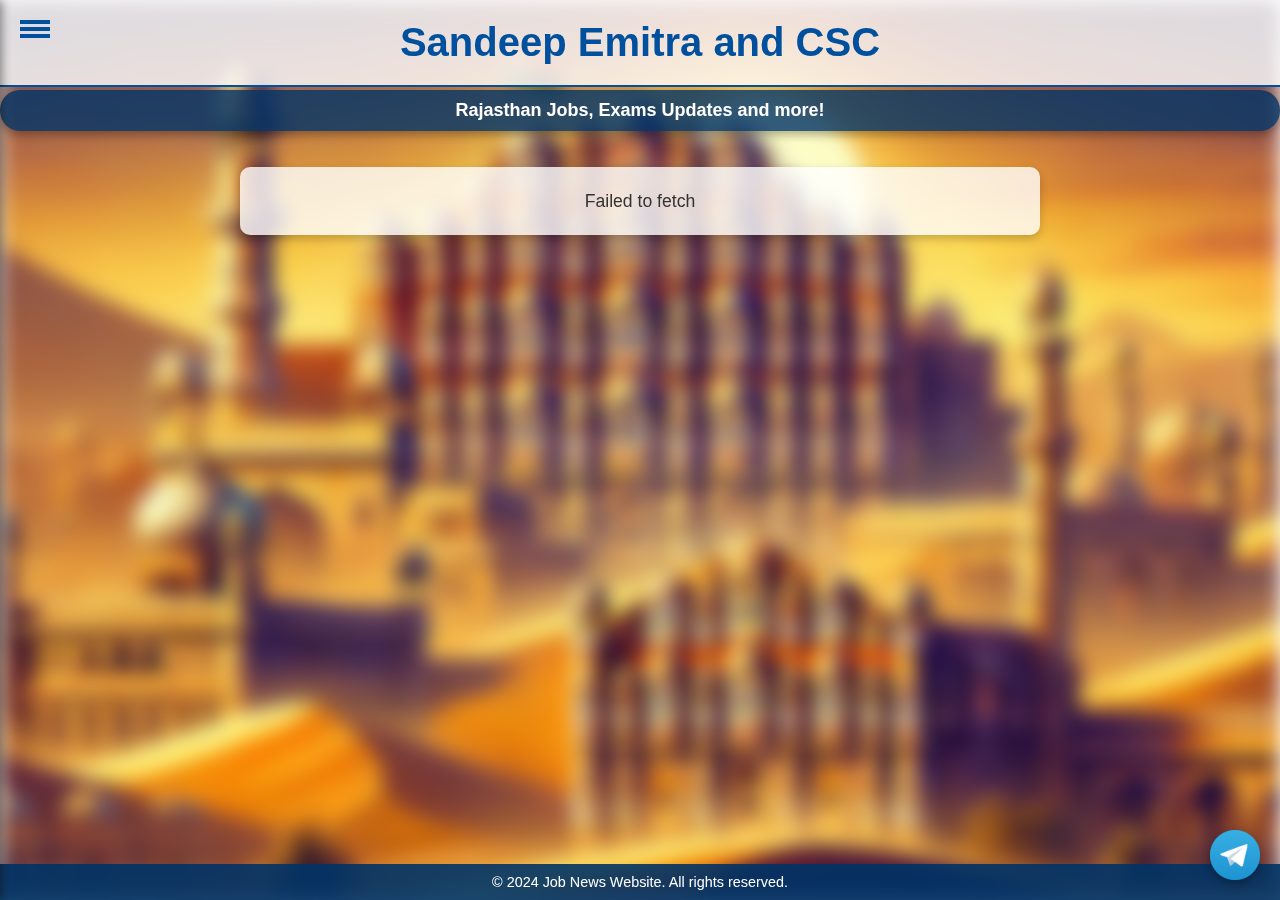
<file: index.html>
<!DOCTYPE html>
<html lang="en">
<head>
    <meta charset="UTF-8">
    <meta name="viewport" content="width=device-width, initial-scale=1.0">
    <title>Job News Website</title>
    <link rel="stylesheet" href="style.css">
</head>
<body>
    <!-- Background Image Section -->
    <div class="background-image"></div>

    <!-- News Alert Section -->
    <div class="news-alert">
        <span>Rajasthan Jobs, Exams Updates and more!</span>
    </div>

    <!-- Header Section -->
    <header>
        <h1>Sandeep Emitra and CSC</h1>
    </header>

    <!-- Hamburger Icon -->
    <div class="three-dots-container" onclick="togglePanel()">
        <div class="bar"></div>
        <div class="bar"></div>
        <div class="bar"></div>
    </div>

    <!-- Sliding Panel Section -->
    <div id="sidePanel" class="side-panel">
        <div class="panel-content">
            <a href="index.html" class="panel-link">Home</a>
            <button class="dropdown-btn" onclick="toggleExamDropdown()">Exams</button>
            <div class="dropdown-content">
                <button class="dropdown-btn" onclick="toggleRPSCDropdown()">RPSC</button>
                <div class="rpsc-dropdown">
                    <a href="https://rpsc.rajasthan.gov.in/forthcomingexaminations" target="_blank">Upcoming Exams</a>
                    <a href="https://rpsc.rajasthan.gov.in/syllabus" target="_blank">Syllabus</a>
                    <a href="https://rpsc.rajasthan.gov.in/applyonline" target="_blank">Apply Online</a>
                </div>

                <button class="dropdown-btn" onclick="toggleRSSBDropdown()">RSSB</button>
                <div class="rssb-dropdown">
                    <a href="https://rssb.rajasthan.gov.in/news" target="_blank">Latest News</a>
                    <a href="https://rssb.rajasthan.gov.in/examscheme" target="_blank">Syllabus</a>
                    <a href="https://sso.rajasthan.gov.in/" target="_blank">Apply Online</a>
                    <a href="https://rssb.rajasthan.gov.in/oldpapers" target="_blank">Question Papers</a>
                </div>
            </div>
            <a href="about.html" class="panel-link">About</a>
        </div>
    </div>

    <!-- Section for Latest News -->
    <section class="content-box">
        <h2>Latest Job News</h2>
        <!-- News items will be dynamically loaded here -->
    </section>

    <!-- Footer Section -->
    <footer>
        <p>© 2024 Job News Website. All rights reserved.</p>
    </footer>

    <script src="script.js"></script>
    <!-- Telegram Button -->
    <a href="https://t.me/semitra" target="_blank" class="telegram-button">
        <img src="telegram-logo.png" alt="Telegram" class="telegram-icon">
    </a>
</body>
</html>
</file>
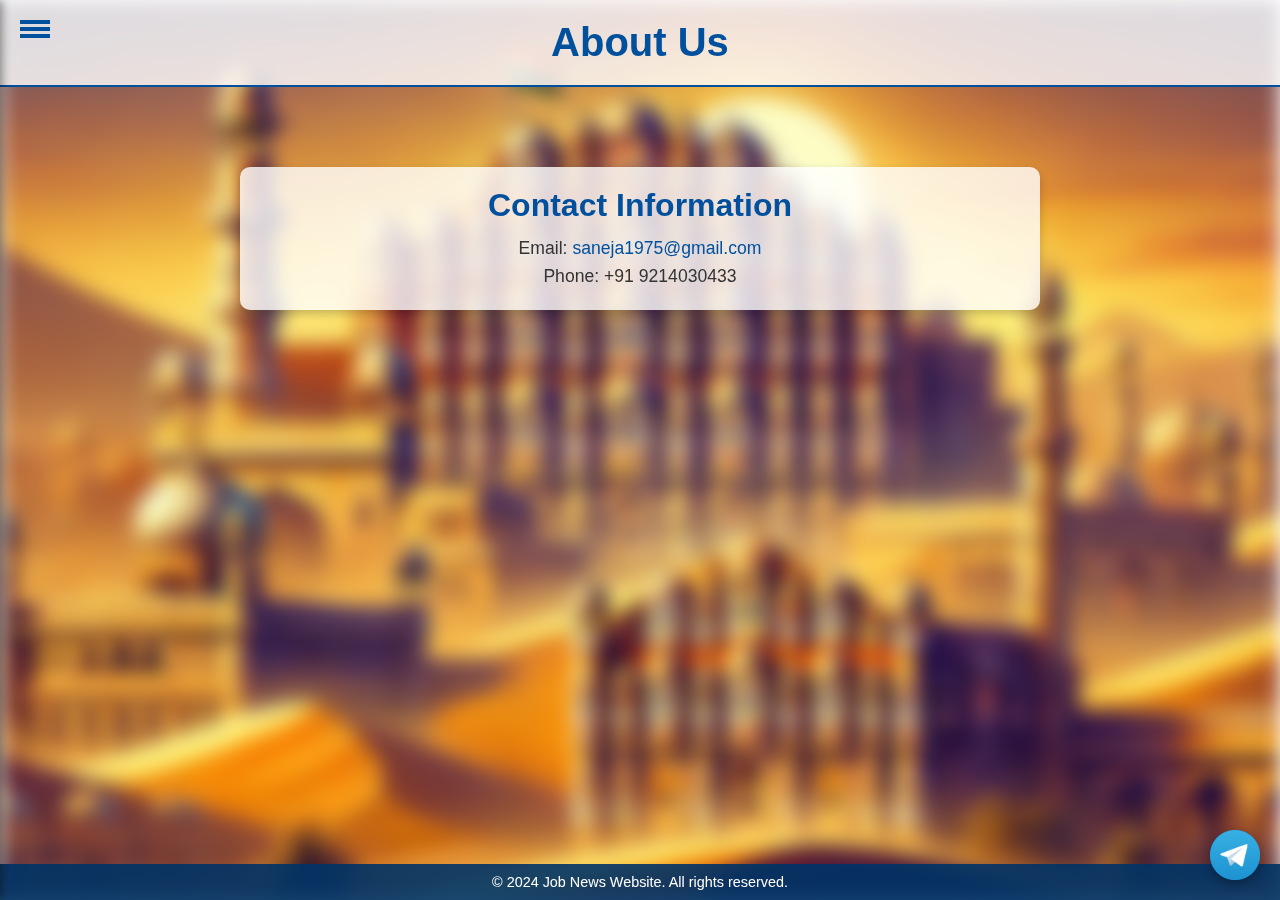
<file: about.html>
<!DOCTYPE html>
<html lang="en">
<head>
    <meta charset="UTF-8">
    <meta name="viewport" content="width=device-width, initial-scale=1.0">
    <title>About Us</title>
    <link rel="stylesheet" href="style.css">
</head>
<body>
    <!-- Background Image Section -->
    <div class="background-image"></div>

    <!-- Header Section -->
    <header>
        <h1>About Us</h1>
    </header>

    <!-- Hamburger Icon -->
    <div class="three-dots-container" onclick="togglePanel()">
        <div class="bar"></div>
        <div class="bar"></div>
        <div class="bar"></div>
    </div>

    <!-- Sliding Panel Section -->
    <div id="sidePanel" class="side-panel">
        <div class="panel-content">
            <a href="index.html" class="panel-link">Home</a>
            <button class="dropdown-btn" onclick="toggleExamDropdown()">Exams</button>
            <div class="dropdown-content">
                <button class="dropdown-btn" onclick="toggleRPSCDropdown()">RPSC</button>
                <div class="dropdown-content rpsc-dropdown">
                    <a href="https://rpsc.rajasthan.gov.in/forthcomingexaminations" target="_blank">Upcoming Exams</a>
                    <a href="https://rpsc.rajasthan.gov.in/syllabus" target="_blank">Syllabus</a>
                    <a href="https://rpsc.rajasthan.gov.in/applyonline" target="_blank">Apply Online</a>
                </div>

                <button class="dropdown-btn" onclick="toggleRSSBDropdown()">RSSB</button>
                <div class="dropdown-content rssb-dropdown">
                    <a href="https://rssb.rajasthan.gov.in/news" target="_blank">Latest News</a>
                    <a href="https://rssb.rajasthan.gov.in/examscheme" target="_blank">Syllabus</a>
                    <a href="https://sso.rajasthan.gov.in/" target="_blank">Apply Online</a>
                    <a href="https://rssb.rajasthan.gov.in/oldpapers" target="_blank">Question Papers</a>
                </div>
            </div>
            <a href="about.html" class="panel-link">About</a>
        </div>
    </div>

    <!-- About Section -->
    <section class="content-box">
        <h2>Contact Information</h2>
        <p>
            Email: 
            <a href="https://mail.google.com/mail/?view=cm&fs=1&to=saneja1975@gmail.com&su=Job%20News%20Website%20Inquiry&body=Hello%20Saneja," target="_blank">saneja1975@gmail.com</a>
        </p>
        <p>Phone: +91 9214030433</p>
    </section>

    <!-- Footer Section -->
    <footer>
        <p>© 2024 Job News Website. All rights reserved.</p>
    </footer>

    <script src="script.js"></script>
    <!-- Telegram Button -->
<a href="https://t.me/semitra" target="_blank" class="telegram-button">
    <img src="telegram-logo.png" alt="Telegram" class="telegram-icon">
</a>

</body>
</html>
</file>
<file: style.css>
/* General Reset */
* {
    margin: 0;
    padding: 0;
    box-sizing: border-box;
    user-select: none; /* Prevent text selection */
}

/* Body Styling */
body {
    font-family: Arial, sans-serif;
    color: #00509E;
    background: transparent;
}

/* Background Image */
.background-image {
    position: fixed;
    top: 0;
    left: 0;
    width: 100%;
    height: 100%;
    background: url('books-background.jpg') no-repeat center center/cover;
    z-index: -1;
    filter: blur(10px);
}

/* Header Styling */
header {
    text-align: center;
    padding: 20px;
    background: rgba(255, 255, 255, 0.8);
    border-bottom: 2px solid #00509E;
    z-index: 2; /* Ensure header stays above other elements */
    position: relative;
}

header h1 {
    font-size: 2.5rem;
    font-weight: bold;
    color: #00509E;
}

/* Hamburger Icon */
.three-dots-container {
    position: absolute;
    top: 20px; /* Adjusted to move the button down a little */
    left: 20px;
    cursor: pointer;
    z-index: 1000;
    display: flex;
    flex-direction: column;
    justify-content: space-between;
    height: 18px; /* Reduced height for the hamburger icon */
    width: 30px; /* Reduced width */
}

.bar {
    width: 30px;
    height: 4px;
    background-color: #00509E;
    transition: all 0.3s ease;
}

/* Side Panel */
.side-panel {
    position: fixed;
    left: -250px;
    top: 0;
    width: 250px;
    height: 100%;
    background: rgba(0, 51, 102, 0.9);
    color: white;
    transition: left 0.3s ease;
    z-index: 100;
    box-shadow: 2px 0px 10px rgba(0, 0, 0, 0.5);
}

.panel-content {
    padding: 20px;
    margin-top: 40px; /* Space below hamburger button */
}

.panel-link {
    display: block;
    color: white;
    text-decoration: none;
    padding: 10px;
    border-bottom: 1px solid rgba(255, 255, 255, 0.2);
    transition: background 0.3s ease;
}

.panel-link:hover {
    background: rgba(255, 255, 255, 0.2);
}

/* Dropdown Button */
.dropdown-btn {
    background: none;
    border: none;
    color: white;
    text-align: left;
    padding: 12px;
    font-size: 18px;
    width: 100%;
    cursor: pointer;
    transition: background 0.3s ease;
}

.dropdown-btn:hover {
    background: rgba(255, 255, 255, 0.2);
}

/* Dropdown Content */
.dropdown-content {
    display: none;
    margin-left: 15px;
    padding-left: 10px; /* Adds padding for the inner dropdown */
}

.rpsc-dropdown,
.rssb-dropdown {
    display: none;
    margin-left: 15px;
}

/* Align buttons under RPSC and RSSB vertically and make them more visible */
.rpsc-dropdown a,
.rssb-dropdown a {
    display: block;
    color: white;
    text-decoration: none;
    padding: 10px;
    border-bottom: 1px solid rgba(255, 255, 255, 0.2);
    transition: background 0.3s ease;
    font-size: 16px; /* Adjust font size for better readability */
}

.rpsc-dropdown a:hover,
.rssb-dropdown a:hover {
    background-color: #003366; /* Slightly darker blue on hover */
    color: white;
}

/* Apply padding and margin adjustments to create space between dropdown content */
.dropdown-content a {
    margin-bottom: 5px; /* Space between each button */
}

/* News Alert Section */
.news-alert {
    position: fixed;
    top: 90px; /* Shifted slightly lower for better visibility */
    width: 100%;
    padding: 10px;
    background-color: rgba(0, 51, 102, 0.8); /* Darker blue transparent background */
    color: white;
    font-size: 18px;
    text-align: center;
    font-weight: bold;
    z-index: 1; /* Ensure it appears below the header */
    border-radius: 20px; /* Rounded corners */
    box-shadow: 0 4px 10px rgba(0, 0, 0, 0.3);
    overflow: hidden; /* Ensure the text doesn't overflow */
}

/* Moving text inside the news bar */
.news-alert span {
    display: inline-block;
    white-space: nowrap;
    animation: moveText 10s linear infinite;
}

/* Animation to move only the text */
@keyframes moveText {
    0% {
        transform: translateX(100%);
    }
    100% {
        transform: translateX(-100%);
    }
}

/* Content Box */
.content-box {
    margin: 80px auto;
    padding: 20px;
    background: rgba(255, 255, 255, 0.8);
    max-width: 800px;
    border-radius: 10px;
    box-shadow: 0px 4px 10px rgba(0, 0, 0, 0.2);
    text-align: center;
}

.content-box h2 {
    margin-bottom: 10px;
    font-size: 2rem;
    color: #00509E;
}

.content-box p {
    line-height: 1.6;
    font-size: 1.1rem;
    color: #333;
}

/* Footer Section */
footer {
    text-align: center;
    padding: 10px;
    background: rgba(0, 51, 102, 0.9);
    color: white;
    position: fixed;
    bottom: 0;
    width: 100%;
    font-size: 0.9rem;
}

/* Utility Classes */
a {
    color: #00509E;
    text-decoration: none;
}

a:hover {
    text-decoration: underline;
}

/* Telegram Button */
.telegram-button {
    position: fixed;
    bottom: 20px;
    right: 20px;
    z-index: 1000;
    background-color: #0088cc;
    border-radius: 50%;
    box-shadow: 0px 4px 10px rgba(0, 0, 0, 0.3);
    transition: transform 0.2s ease, box-shadow 0.2s ease;
}

.telegram-button:hover {
    transform: scale(1.1);
    box-shadow: 0px 6px 12px rgba(0, 0, 0, 0.5);
}

.telegram-icon {
    width: 50px;
    height: 50px;
    display: block;
}
</file>
